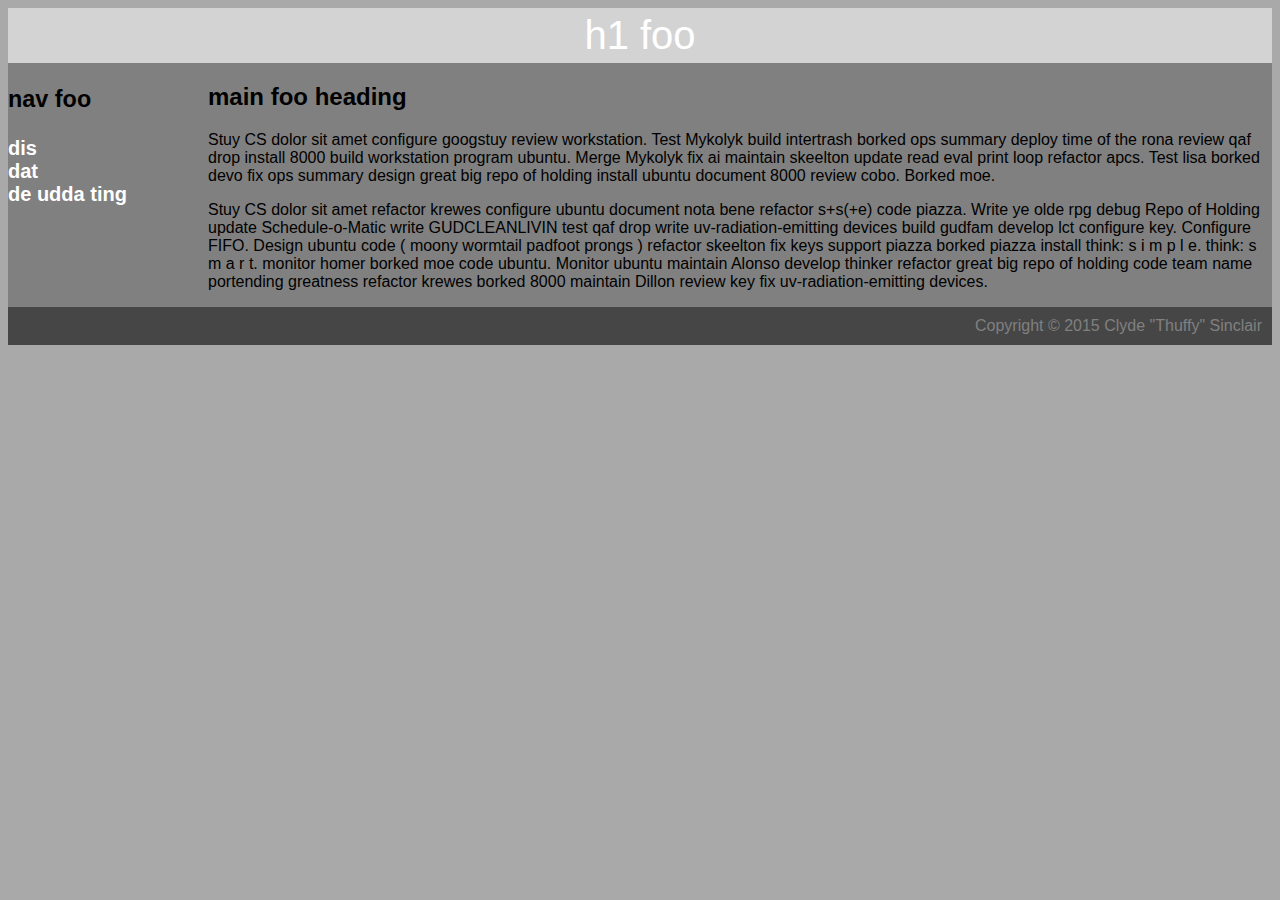
<file: 17_style-layer/mimic.html>
<!DOCTYPE html>
<html>
  <head>
    <title>Sizzle</title>
    <link rel="stylesheet" href="mimic.css">
  </head>
  <body>
    <div id="Head">
      h1 foo
    </div>

    <div id="main">
      <div id="left">
        <b>
          <h3>nav foo</h3>
        </b>
          <ul>
            <b>
              <p>dis</p>
              <p>dat</p>
              <p>de udda ting</p>
            </b>
          </ul>
      </div>

      <div id="filler">
        <h2>main foo heading</h2>
        <p>Stuy CS dolor sit amet configure googstuy review workstation. Test Mykolyk build intertrash borked ops summary deploy time of the rona review qaf drop install 8000 build workstation program ubuntu. Merge Mykolyk fix ai maintain skeelton update read eval print loop refactor apcs. Test lisa borked devo fix ops summary design great big repo of holding install ubuntu document 8000 review cobo. Borked moe.</p>
        <p>Stuy CS dolor sit amet refactor krewes configure ubuntu document nota bene refactor s+s(+e) code piazza. Write ye olde rpg debug Repo of Holding update Schedule-o-Matic write GUDCLEANLIVIN test qaf drop write uv-radiation-emitting devices build gudfam develop lct configure key. Configure FIFO. Design ubuntu code ( moony wormtail padfoot prongs ) refactor skeelton fix keys support piazza borked piazza install think: s i m p l e. think: s m a r t. monitor homer borked moe code ubuntu. Monitor ubuntu maintain Alonso develop thinker refactor great big repo of holding code team name portending greatness refactor krewes borked 8000 maintain Dillon review key fix uv-radiation-emitting devices.</p> 
      </div>

    </div>

    <div id="bottomCopyright">
      Copyright &copy; 2015 Clyde "Thuffy" Sinclair
    </div>

  </body>
</html>
</file>
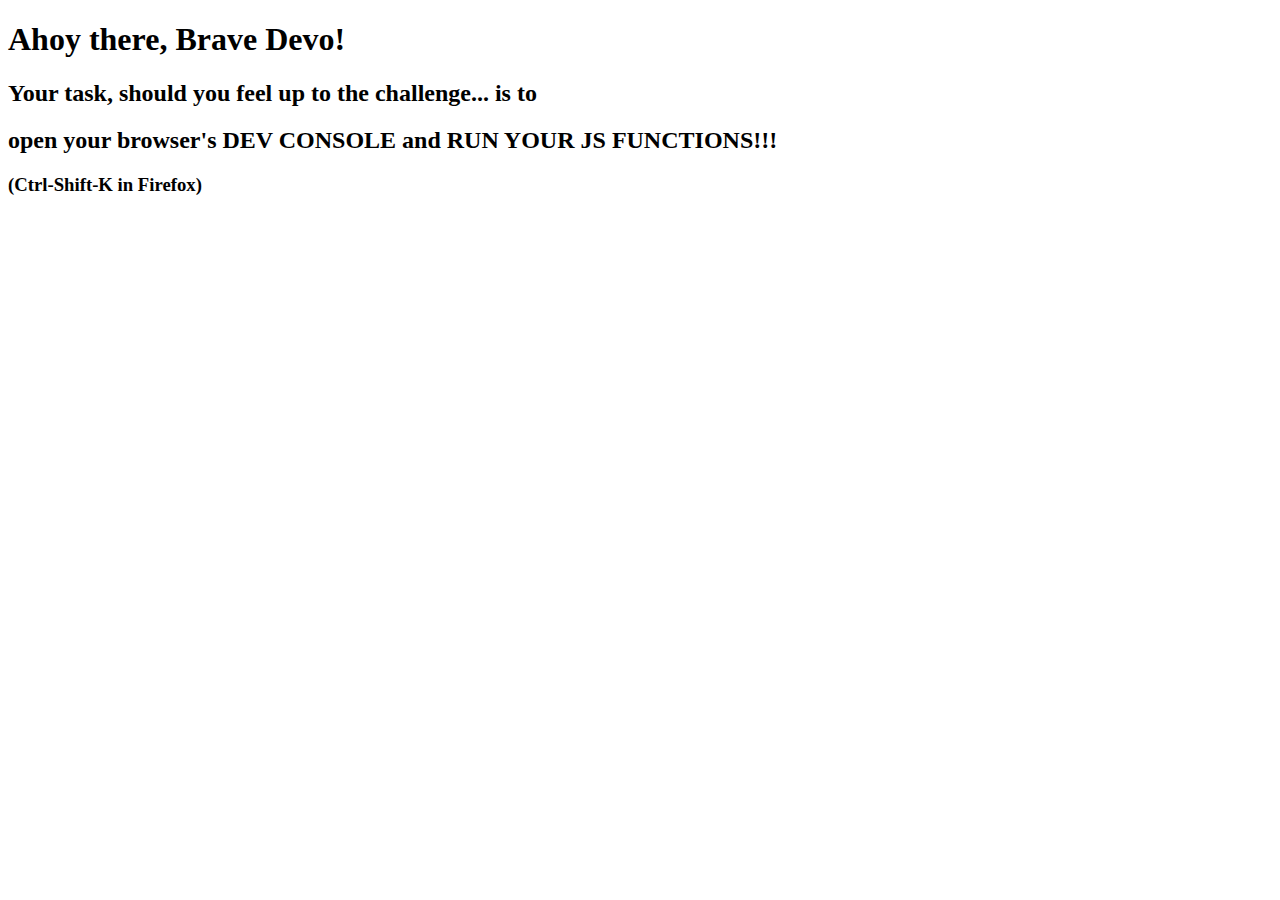
<file: 27_js/open_me.html>
<!DOCTYPE html>

<!--
     Team Phantom Tollbooth :: Clyde Sinclair, Fierce Dragon
     SoftDev pd0
     K27 - Basic functions in JavaScript
     2025-01-06m
-->

<html lang="en">
  <!-- HTML file for intro JavaScript work -->

  <html>
    <head>
      <meta charset="utf-8"/>
      <title>JS work the foist</title>
    </head>

    <body>
      <H1>Ahoy there, Brave Devo!</H1>
      <h2>Your task, should you feel up to the challenge... is to </h2>
      <h2>open your browser's DEV CONSOLE and RUN YOUR JS FUNCTIONS!!!</h2>
      <h3>(Ctrl-Shift-K in Firefox)</h3>

      <script src="fibfac.js"></script>
    </body>
  </html>
</file>
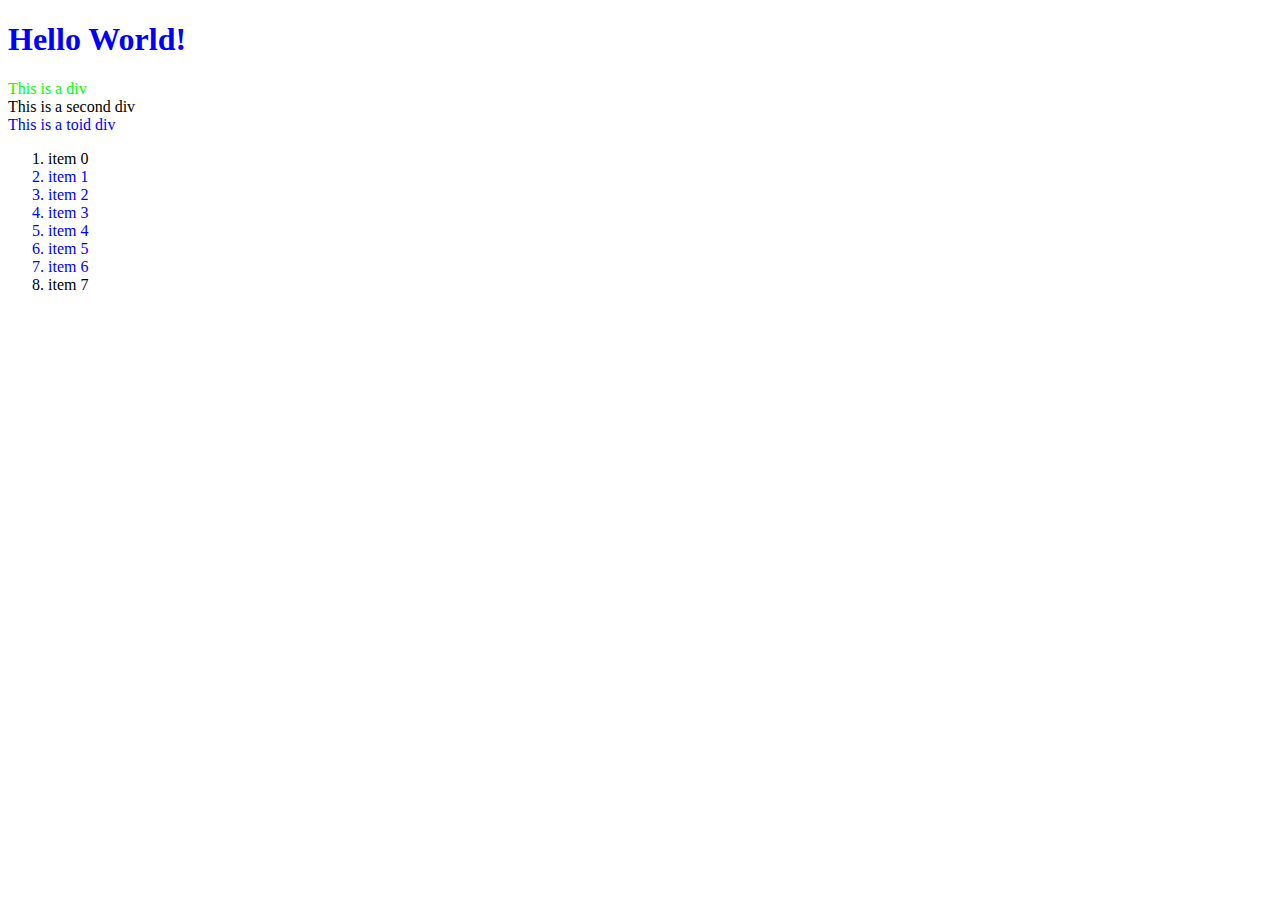
<file: 28_js-dom/index(4).html>
<!DOCTYPE html>

<!--
    Team Phantom Tollbooth :: Clyde Sinclair, Fierce Dragon
    SoftDev pd0
    K28 -- Manipulating the DOM
    2025-01-07t
  --------------------------------------------------
  -->

<html lang="en">
  <!-- HTML file for exploring JavaScript interactions with the DOM -->

  <head>
    <meta charset="utf-8">
    <style>
      .red   {color : #ff0000;}
      .green {color : #00ff00;}
      .blue  {color : #0000ff;}
    </style>
  </head>

  <body>
    <h1 id="h" class="blue">Hello World!</h1>

    <div id="div1" class="green">This is a div</div>
    <div id="div2">This is a second div</div>
    <div class="blue">This is a toid div</div>

    <ol id="thelist">
      <li class="">item 0</li>
      <li class="green blue">item 1</li>
      <li class="green blue">item 2</li>
      <li class="red green blue">item 3</li>
      <li class="red green blue">item 4</li>
      <li class="green blue">item 5</li>
      <li class="green blue">item 6</li>
      <li class="">item 7</li>
    </ol>

    <script src="dommy_consolery.js"></script>

  </body>
</html>
</file>
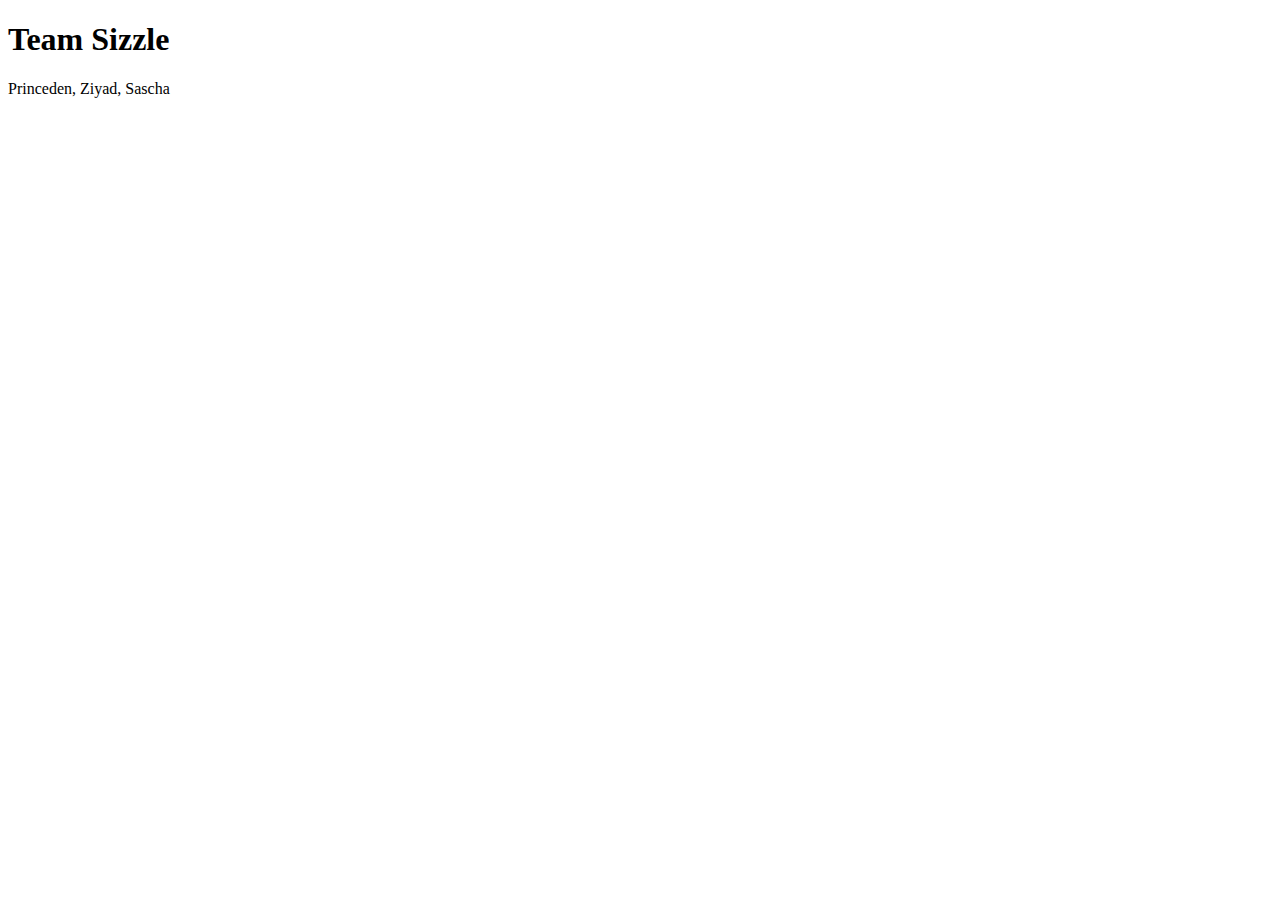
<file: 11_flask-static/static/fixie.html>
<!DOCTYPE html>

<html>
 <h1>Team Sizzle</h1>
 <p> Princeden, Ziyad, Sascha </p>

<!-- Q: What happens when you access this file via
         http://localhost:5000/static/foo.html 
                 ?
-->

</html>
</file>
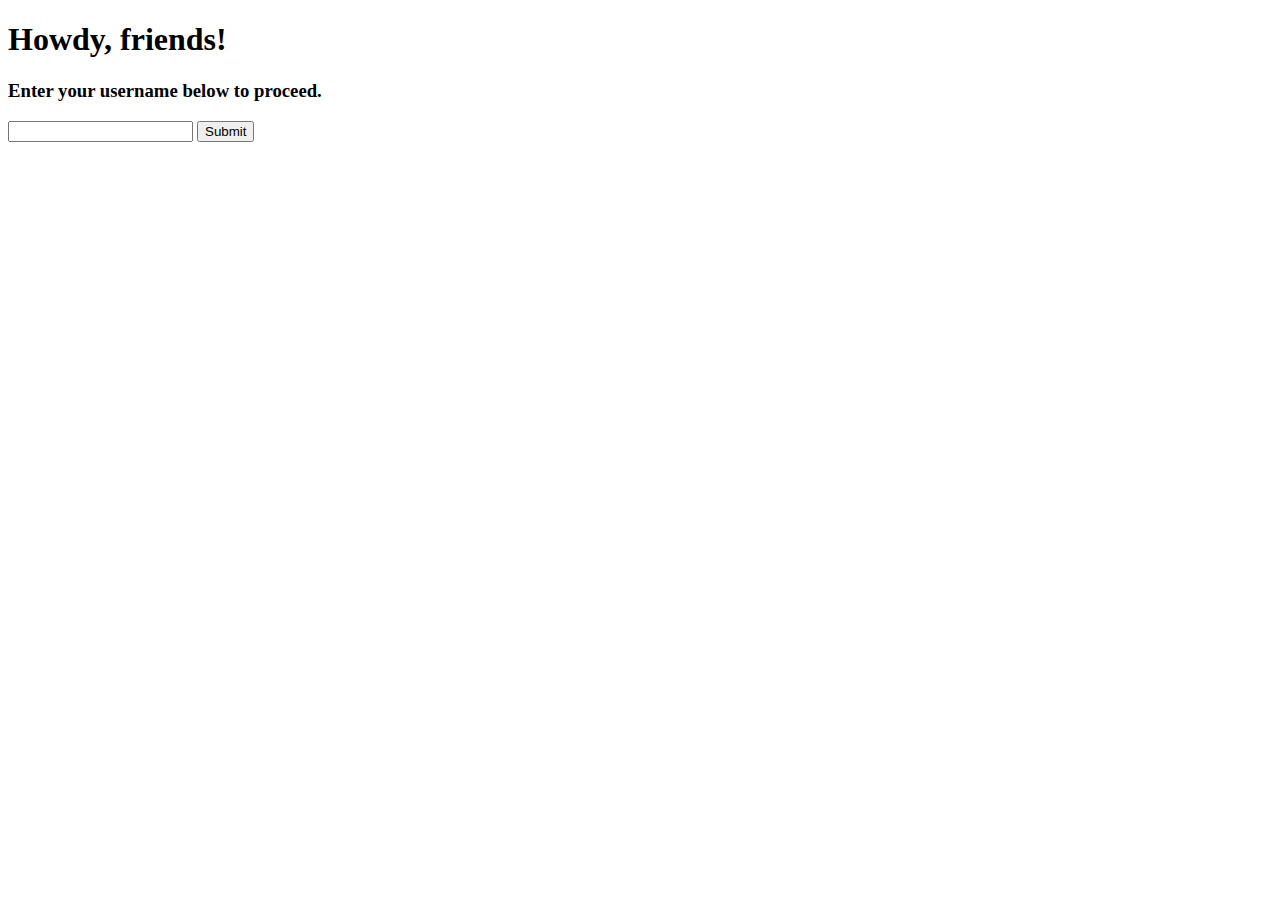
<file: 14_intake/templates/login.html>
<!DOCTYPE html>
<!-- 
  Clyde 'Thluffy' Sinclair
  SoftDev
  Sep 2024

     simple demo of HTML forms via Flask
     
     trioTASK:
     If any member of team has forms experience, let their know-how OSMOTE.
     If no one does, seek external assistance.
     
     PROTIP: Revisit code from foundations if you have it.
     Peruse this code together and discuss how it should work,
       in conjunction with the back end apparatus.
 -->


<html>

  <head>
    <title> LOGIN PAGE </title>
  </head>

  <body>
    <h1>
      Howdy, friends!
    </h1>


    <h3>
      Enter your username below to proceed.
    </h3>
    <form action="/auth">
      <input type="text" name="username">
      <input type="submit" name="sub1">
    </form>
    <br>
  </body>

</html>
</file>
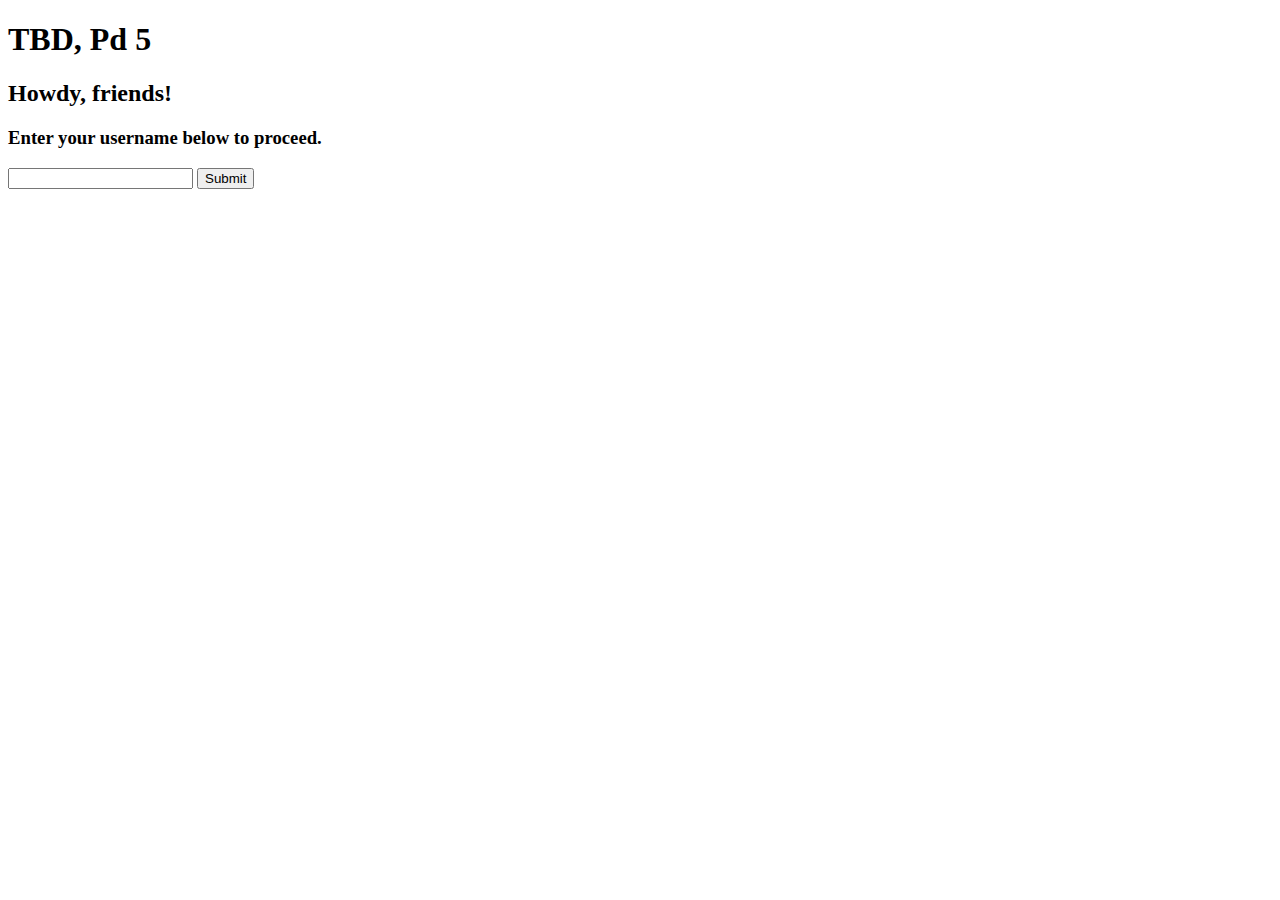
<file: 15_flask-forms/templates/login.html>
<!DOCTYPE html>
<!-- 
  Clyde 'Thluffy' Sinclair
  SoftDev
  Sep 2024

     simple demo of HTML forms via Flask
     
     trioTASK:
     If any member of team has forms experience, let their know-how OSMOTE.
     If no one does, seek external assistance.
     
     PROTIP: Revisit code from foundations if you have it.
     Peruse this code together and discuss how it should work,
       in conjunction with the back end apparatus.
 -->


<html>

  <head>
    <title> LOGIN PAGE </title>
  </head>

  <body>
    <h1>
        TBD, Pd 5
    </h1>
    <h2>
      Howdy, friends!
    </h2>


    <h3>
      Enter your username below to proceed.
    </h3>
    <form action="/auth" method="POST">
      <input type="text" name="username">
      <input type="submit" name="sub1">
    </form>
    <br>
  </body>

</html>
</file>
<file: 17_style-layer/mimic.css>
html {
    font-family: "Open Sans", sans-serif;
    background-color: darkgrey;
}

#Head {
    color: white;
    background-color: lightgrey;
    text-align: center;
    padding: 5px;
    font-size: 40px;
}

#main {
    background-color: grey;
    display: flex;
}

#left {
    width: 200px;
    font-size: 20px;
}

#left p {
    margin: 0;
}

ul {
    color: white;
    text-align: left;
    width: 200px;
    padding: 0;
    margin: 0;
}

#bottomCopyright {
    color: grey;
    background-color: rgb(70, 70, 70);
    text-align: right;
    padding: 10px;
}
</file>
